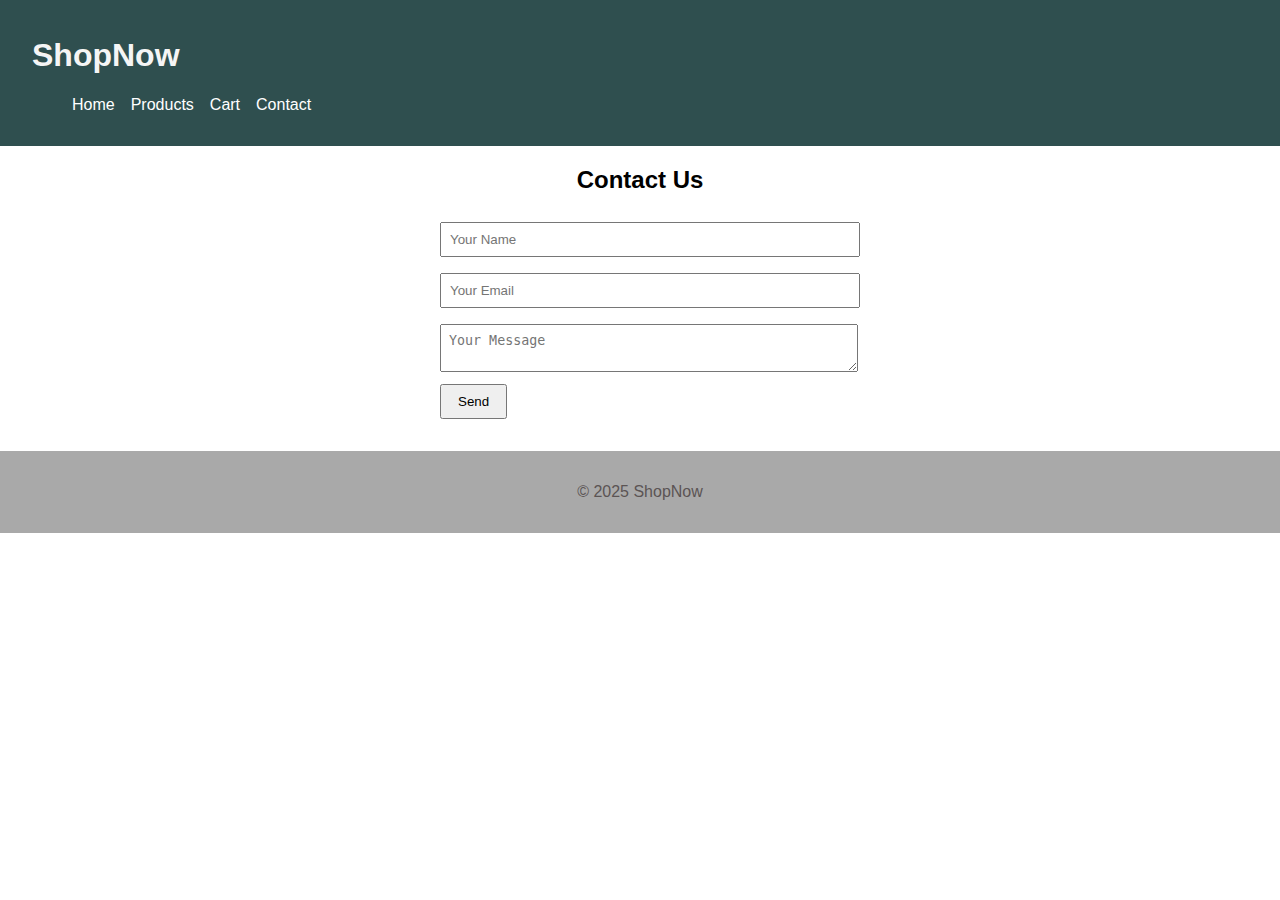
<file: contact.html>
<!DOCTYPE html>
  <html lang="en">
  <head>
    <meta charset="UTF-8" />
    <title>ShopNow - Products</title>
    <link rel="stylesheet" href="style.css" />
  </head>
  <body>
    <header>
      <nav>
        <h1>ShopNow</h1>
        <ul class="nav-links">
          <li><a href="index.html">Home</a></li>
          <li><a href="products.html">Products</a></li>
          <li><a href="cart.html">Cart</a></li>
          <li><a href="contact.html">Contact</a></li>
        </ul>
      </nav>
    </header>
  
    <main>
        <h2 style="text-align:center;">Contact Us</h2>
        <form style="max-width: 400px; margin: auto;">
          <input type="text" placeholder="Your Name" required style="width: 100%; padding: 0.5rem; margin: 0.5rem 0;">
          <input type="email" placeholder="Your Email" required style="width: 100%; padding: 0.5rem; margin: 0.5rem 0;">
          <textarea placeholder="Your Message" required style="width: 100%; padding: 0.5rem; margin: 0.5rem 0;"></textarea>
          <button type="submit" style="padding: 0.5rem 1rem;">Send</button>
        </form>
      </main>
  
    <footer>
      <p>&copy; 2025 ShopNow</p>
    </footer>
  
    <script src="script.js"></script>
  </body>
  </html>
</file>
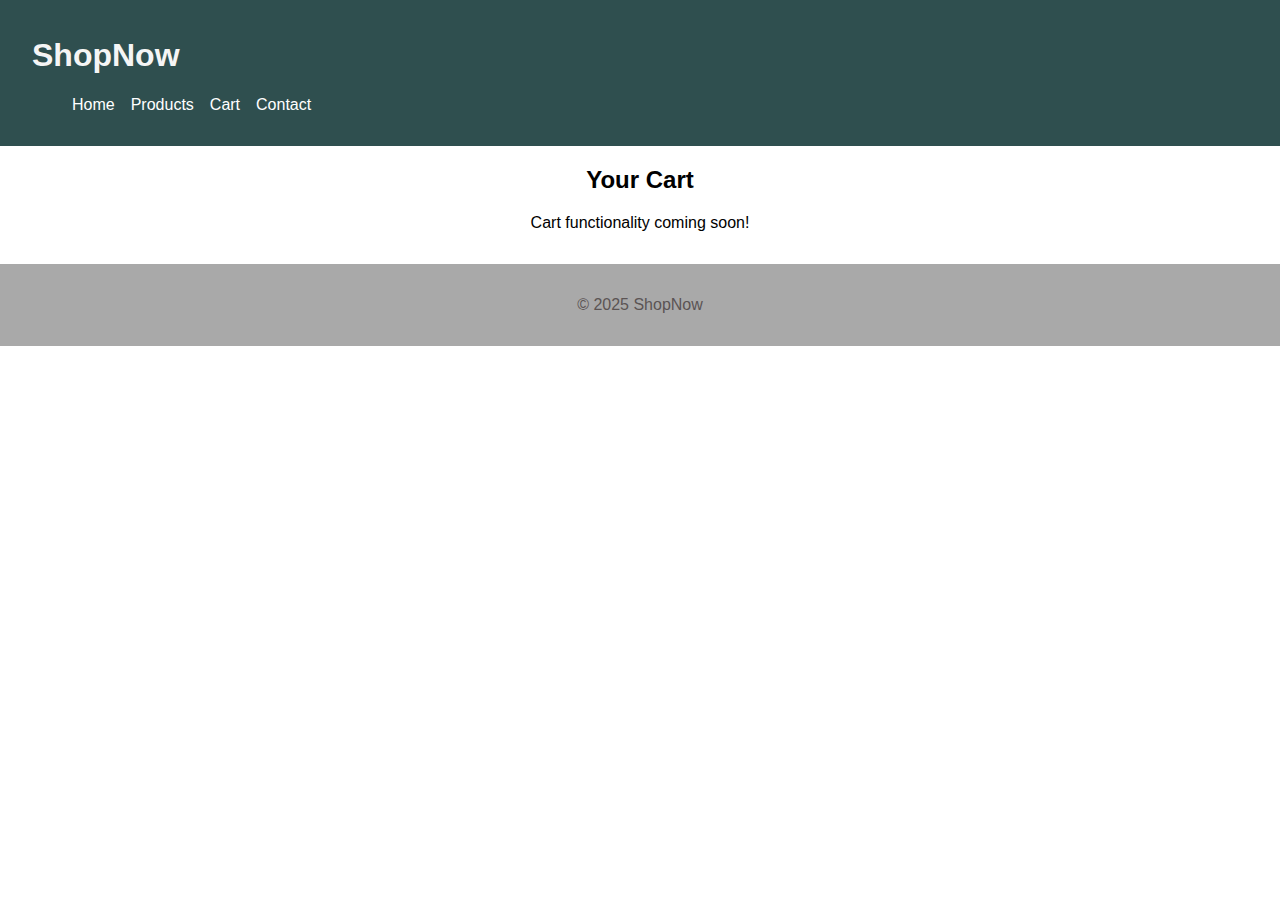
<file: yourcart.html>
<!DOCTYPE html>
  <html lang="en">
  <head>
    <meta charset="UTF-8" />
    <title>ShopNow - Products</title>
    <link rel="stylesheet" href="style.css" />
  </head>
  <body>
    <header>
      <nav>
        <h1>ShopNow</h1>
        <ul class="nav-links">
          <li><a href="index.html">Home</a></li>
          <li><a href="products.html">Products</a></li>
          <li><a href="cart.html">Cart</a></li>
          <li><a href="contact.html">Contact</a></li>
        </ul>
      </nav>
    </header>
  
    <main>
        <h2 style="text-align:center;">Your Cart</h2>
        <p style="text-align:center;">Cart functionality coming soon!</p>
      </main>
  
    <footer>
      <p>&copy; 2025 ShopNow</p>
    </footer>
  
    <script src="script.js"></script>
  </body>
  </html>
</file>
<file: style.css>
/* Base styles */
body {
    font-family: Arial, sans-serif;
    margin: 0;
    padding: 0;
  }
  
  header {
    background-color: darkslategrey;
    color: whitesmoke;
    padding: 1rem 2rem;
    display: flex;
    justify-content: space-between;
    align-items: center;
  }
  
  .nav-links {
    list-style: none;
    display: flex;
    gap: 1rem;
  }
  
  .nav-links a {
    color: #fff;
    text-decoration: none;
  }
  
  .hero {
    text-align: center;
    padding: 3rem 1rem;
    background: #f5f5f5;
  }
  
  .featured-products {
    padding: 2rem;
  }
  
  #product-list {
    display: grid;
    grid-template-columns: repeat(auto-fit, minmax(200px, 1fr));
    gap: 1.5rem;
  }
  
  .product-card {
    border: 1px solid #ccc;
    padding: 1rem;
    background-color: white;
    text-align: center;
  }
  
  footer {
    background-color: darkgray;
    color: rgb(91, 84, 84);
    text-align: center;
    padding: 1rem;
    margin-top: 2rem;
  }
  
  /* Responsive nav */
  @media (max-width: 768px) {
    .nav-links {
      flex-direction: column;
      gap: 0.5rem;
    }
  }
</file>
